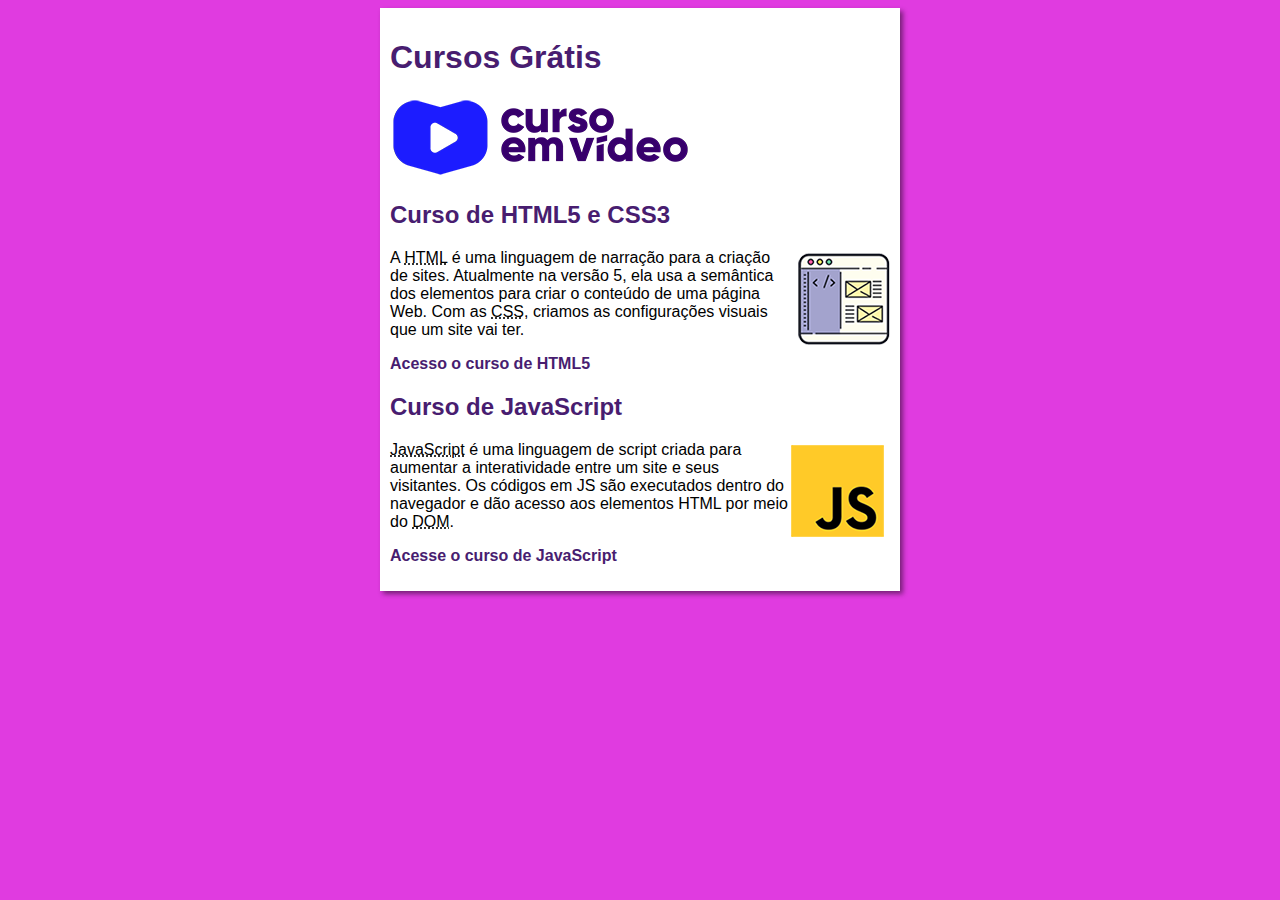
<file: index.html>
<!DOCTYPE html>
<html lang="pt-br">
<head>
    <meta charset="UTF-8">
    <meta http-equiv="X-UA-Compatible" content="IE=edge">
    <meta name="viewport" content="width=device-width, initial-scale=1.0">
    <title>Site do Curso Em Video</title>
    <link rel="stylesheet" href="estilos/style.css">
</head>
<body>
    <main>
        <header>
            <h1>Cursos Grátis</h1>
            <img src="imagens/curso-em-video-cor.png" alt="Curso em Video">
        </header>
        <article>
            <h2>Curso de HTML5 e CSS3</h2>
            <img class="lado" src="imagens/curso-html-css.png" alt="Curso HTML">
            <p>A <abbr title="Hypertext Markup Language">HTML</abbr> é uma linguagem de narração para a criação de sites. Atualmente na versão 5, ela usa a semântica dos elementos para criar o conteúdo de uma página Web. Com as <abbr title="Cascading Style Sheets">CSS</abbr>, criamos as configurações visuais que um site vai ter.</p>
            <p><a href="curso-html.html">Acesso o curso de HTML5     </a></p>
        </article>
        <article>
            <h2>Curso de JavaScript</h2>
            <img class="lado" src="imagens/curso-javascript.png" alt="Curso JS">
            <p><abbr title="JavaScript">JavaScript</abbr> é uma linguagem de script criada para aumentar a interatividade entre um site e seus visitantes. Os códigos em JS são executados dentro do navegador e dão acesso aos elementos HTML por meio do <abbr title="Documento Object Model">DOM</abbr>.</p>
            <p><a href="curso-js.html">Acesse o curso de JavaScript</a></p>
        </article>
    </main>
</body>
</html>
</file>
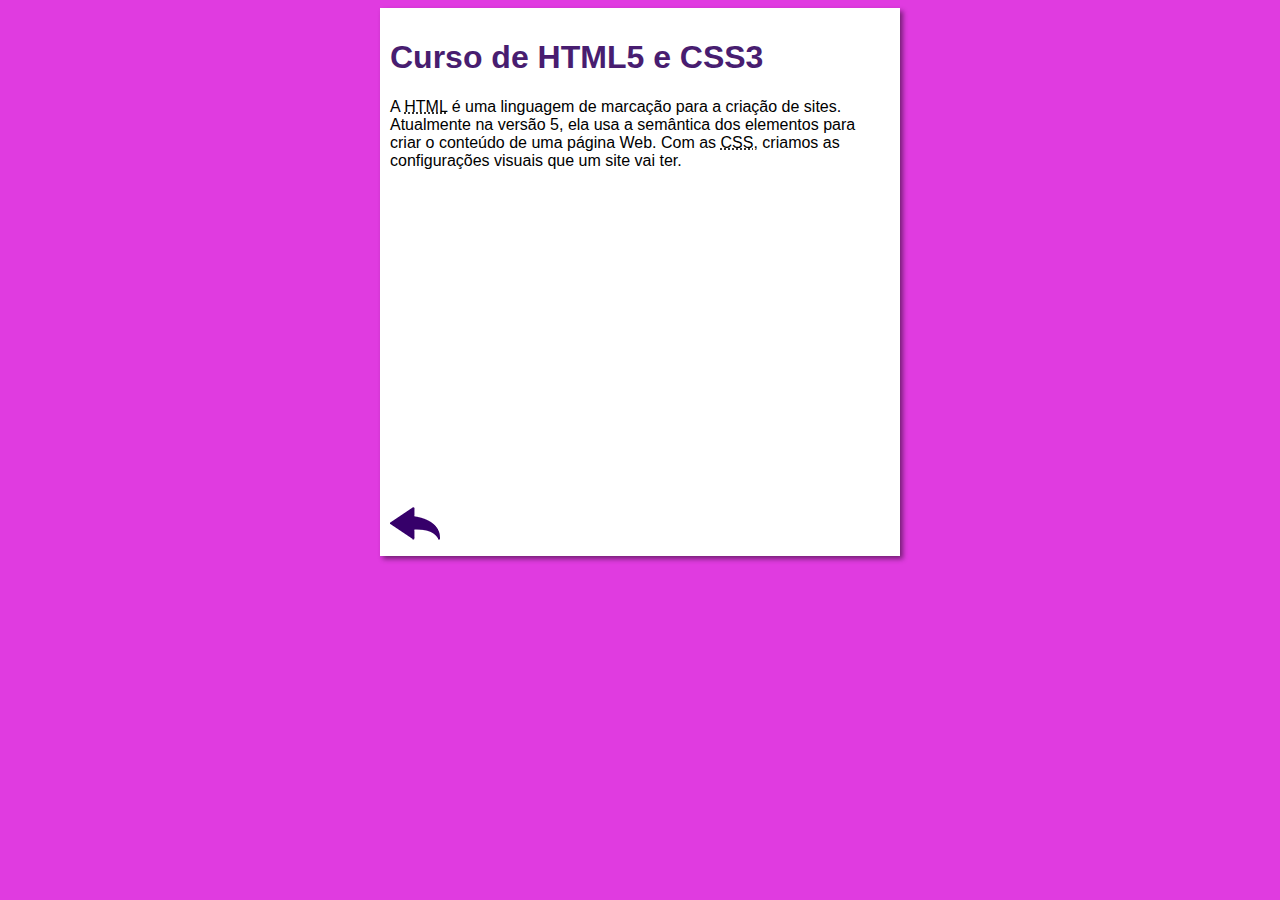
<file: curso-html.html>
<!DOCTYPE html>
<html lang="pt-br">
<head>
    <meta charset="UTF-8">
    <meta http-equiv="X-UA-Compatible" content="IE=edge">
    <meta name="viewport" content="width=device-width, initial-scale=1.0">
    <title>Curso de HTML</title>
    <link rel="stylesheet" href="estilos/style.css">
</head>
<body>
    <main>
        <header>
            <h1>Curso de HTML5 e CSS3</h1>
        </header>
        <article>
            <p>A <abbr title="HyperText Markup Language">HTML</abbr> é uma linguagem de marcação para a criação de sites. Atualmente na versão 5, ela usa a semântica dos elementos para criar o conteúdo de uma página Web. Com as <abbr title="Cascading Style Sheets">CSS</abbr>, criamos as configurações visuais que um site vai ter.</p>

            <iframe width="500" height="315" src="https://www.youtube.com/embed/riSVzwlSnhw" frameborder="0" allow="accelerometer; autoplay; encrypted-media; gyroscope; picture-in-picture" allowfullscreen></iframe>

            <a href="index.html"><img src="imagens/btn-back.png" alt="Voltar"></a>
            
        </article>
    </main>
</body>
</html>
</file>
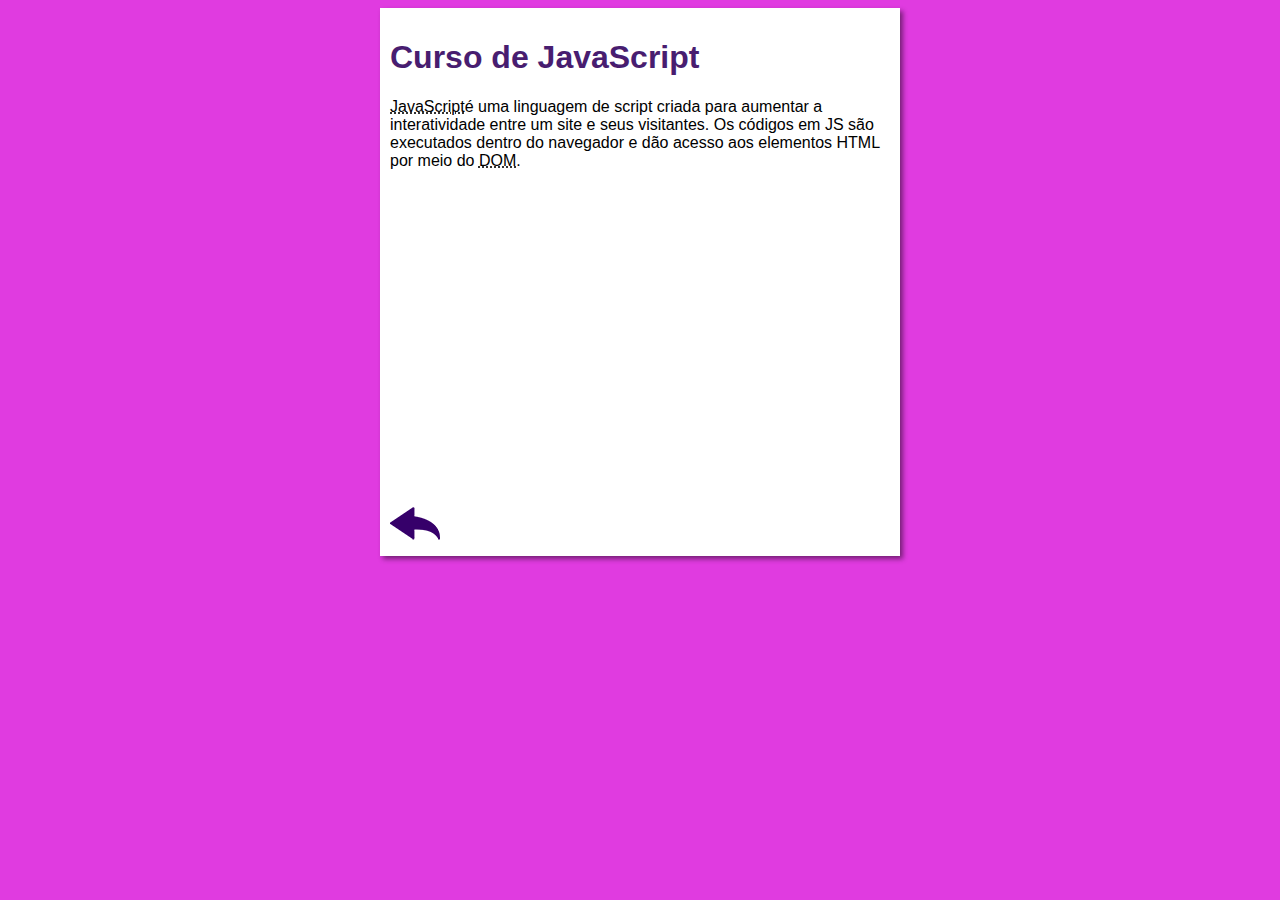
<file: curso-js.html>
<!DOCTYPE html>
<html lang="pt-br">
<head>
    <meta charset="UTF-8">
    <meta http-equiv="X-UA-Compatible" content="IE=edge">
    <meta name="viewport" content="width=device-width, initial-scale=1.0">
    <title>Curso de JavaScript</title>
    <link rel="stylesheet" href="estilos/style.css">
</head>
<body>
    <main>
        <header>
            <h1>Curso de JavaScript</h1>
        </header>
        <article>
            <p><abbr title="JavaScript">JavaScript</abbr>é uma linguagem de script criada para aumentar a interatividade entre um site e seus visitantes. Os códigos em JS são executados dentro do navegador e dão acesso aos elementos HTML por meio do <abbr title="Document Object Model">DOM</abbr>.</p>

            <iframe width="500" height="315" src="https://www.youtube.com/embed/BXqUH86F-kA" frameborder="0" allow="accelerometer; autoplay; encrypted-media; gyroscope; picture-in-picture" allowfullscreen></iframe>
            
            <a href="index.html"><img src="imagens/btn-back.png" alt="Voltar"></a>
        </article>
    </main>
</body>
</html>
</file>
<file: estilos/style.css>
*{
   font-family: Arial, Helvetica, sans-serif;
   font-size: 16px; 
}

body{
    background-color: rgb(224, 59, 224);
}

main{
    background-color: white;
    width: 500px;
    margin: auto;
    padding: 10px;
    box-shadow: 3px 3px 5px rgba(0, 0, 0, 0.473);
}

h1{
    font-size: 2em;
    color: rgb(72, 29, 112);
}

h2{
    font-size: 1.5em;
    color: rgb(72, 29, 112);
}

img.lado{
    float: right;
}

a {
    text-decoration: none;
    font-weight: bold;
    color: rgb(72, 29, 112);
}

a:hover {
    text-decoration: underline;
    color: rgb(25, 25, 255);
}
</file>
